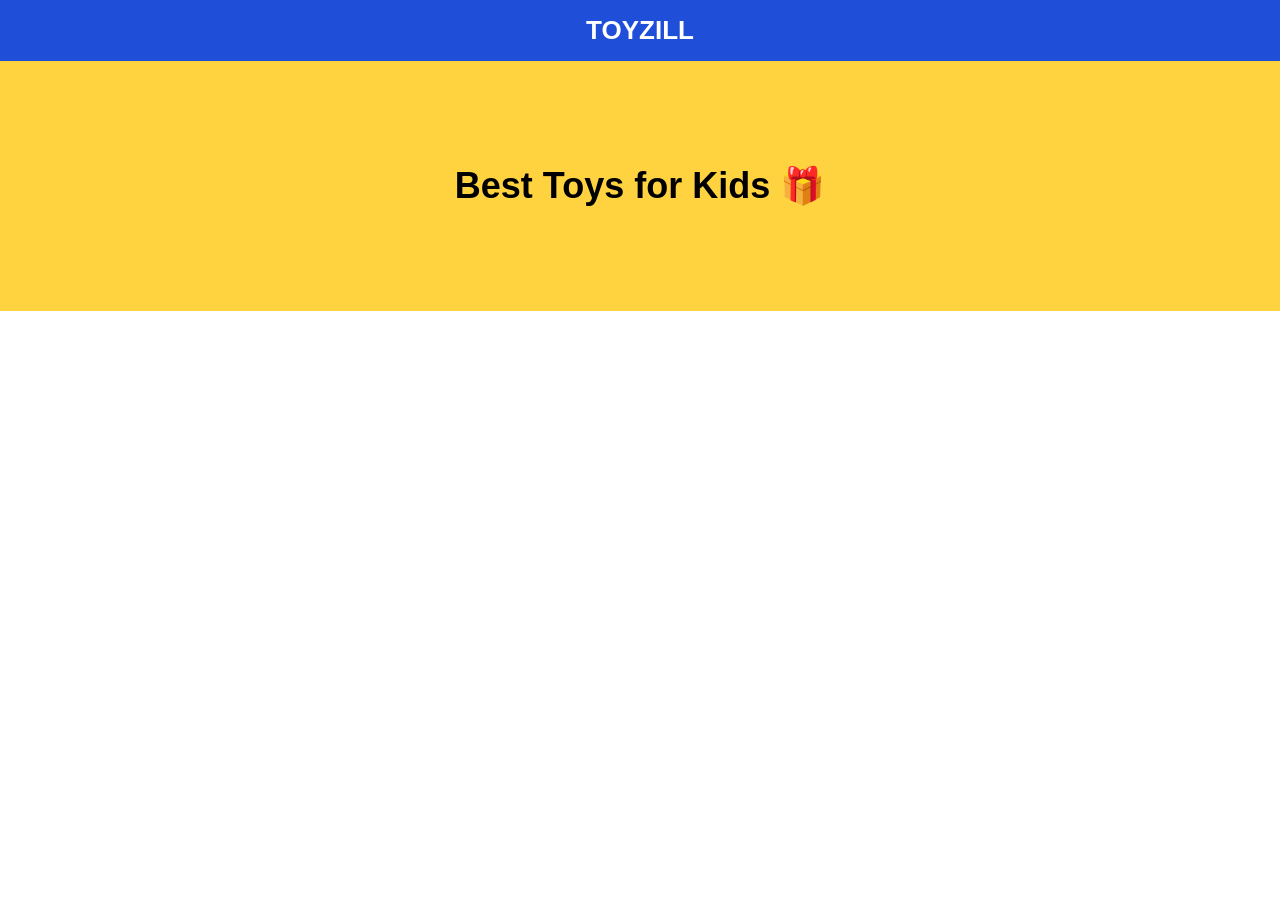
<file: index.html>
<!DOCTYPE html>
<html lang="en">
<head>
  <meta charset="UTF-8">
  <title>TOYZILL – Kids Toy Store</title>
  <meta name="viewport" content="width=device-width, initial-scale=1.0">

  <!-- CSS LINK (VERY IMPORTANT) -->
  <link rel="stylesheet" href="css/style.css">
</head>

<body>

<!-- HEADER -->
<div class="header">
  <div class="logo">TOYZILL</div>
</div>

<!-- SLIDER -->
<div class="slider">
  <div class="slide active">Best Toys for Kids 🎁</div>
  <div class="slide">Cash on Delivery Available</div>
  <div class="slide">Safe & Trusted Toys</div>
</div>

<!-- JS (SLIDER LOGIC) -->
<script>
let slides = document.querySelectorAll(".slide");
let index = 0;

setInterval(() => {
  slides[index].classList.remove("active");
  index = (index + 1) % slides.length;
  slides[index].classList.add("active");
}, 3000);
</script>

</body>
</html>
</file>
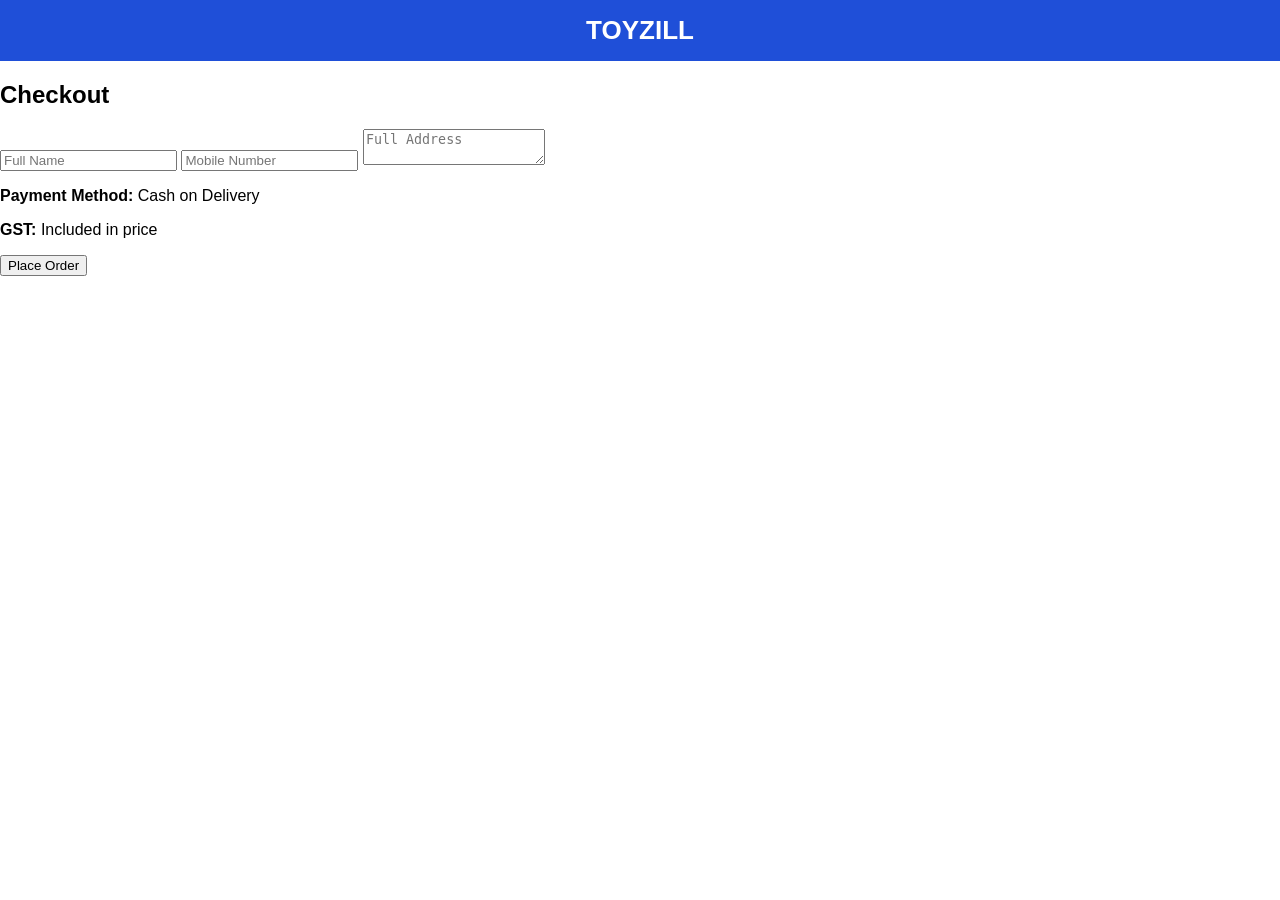
<file: checkout.html>
<!DOCTYPE html>
<html>
<head>
  <title>Checkout – TOYZILL</title>
  <link rel="stylesheet" href="css/style.css">
</head>
<body>

<div class="header">
  <div class="logo">TOYZILL</div>
</div>

<div class="box">
  <h2>Checkout</h2>

  <input type="text" placeholder="Full Name" required>
  <input type="text" placeholder="Mobile Number" required>
  <textarea placeholder="Full Address"></textarea>

  <p><b>Payment Method:</b> Cash on Delivery</p>
  <p><b>GST:</b> Included in price</p>

  <button onclick="placeOrder()">Place Order</button>
</div>

<script>
function placeOrder(){
  localStorage.removeItem("cart");
  window.location = "success.html";
}
</script>

</body>
</html>
</file>
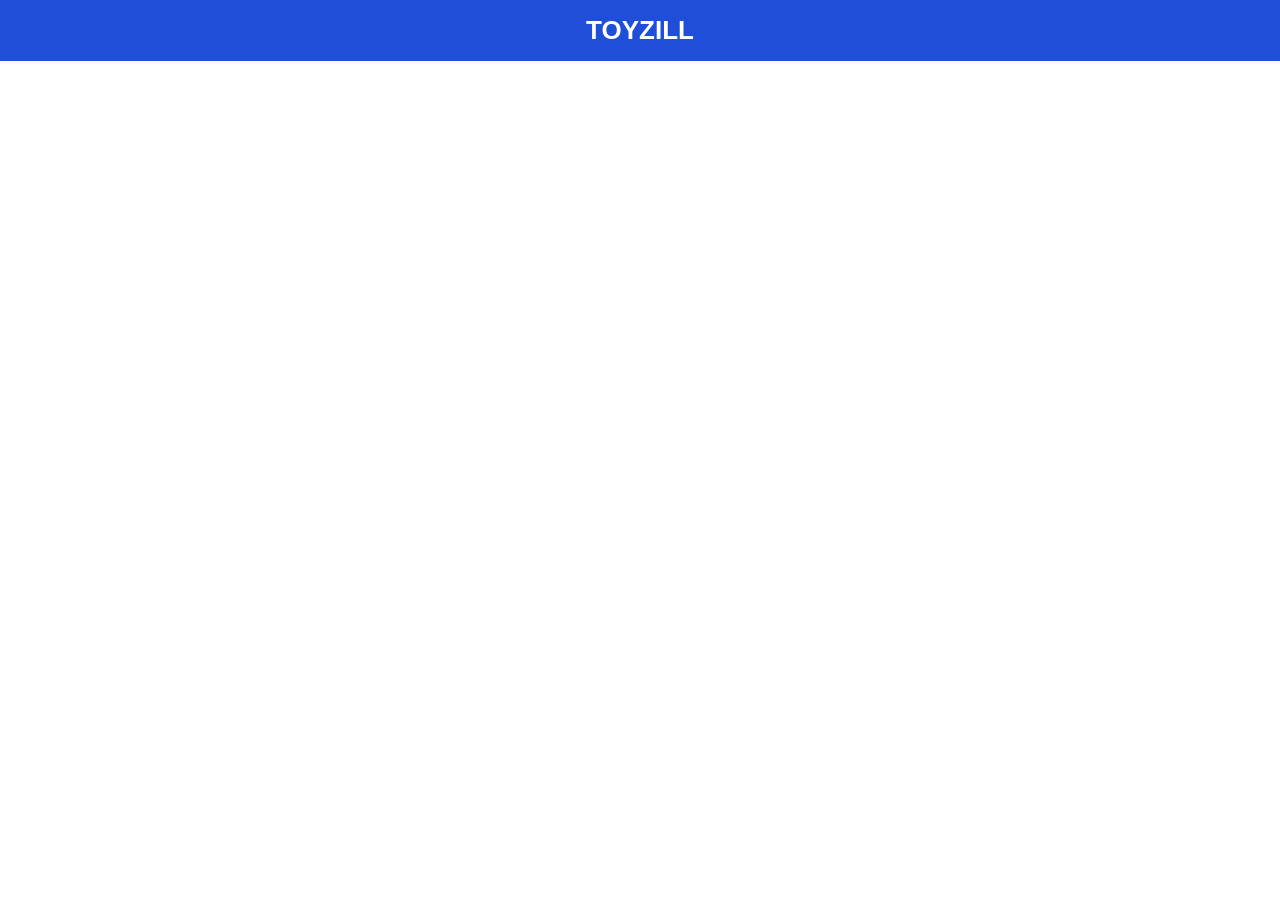
<file: product.html>
<!DOCTYPE html>
<html>
<head>
  <title>Product Detail – TOYZILL</title>
  <link rel="stylesheet" href="css/style.css">
</head>
<body>

<div class="header">
  <div class="logo">TOYZILL</div>
</div>

<div class="detail" id="detail"></div>

<script src="js/data.js"></script>
<script src="js/cart.js"></script>
<script>
const id = new URLSearchParams(location.search).get("id");
const p = products.find(x=>x.id==id);

document.getElementById("detail").innerHTML = `
  <img src="${p.img}">
  <div>
    <h2>${p.name}</h2>
    <p>${p.desc}</p>
    <p><b>Age:</b> ${p.age}</p>
    <p><b>Price:</b> ₹${p.price}</p>
    <button onclick="addToCart(${p.id})">Add to Cart</button>
  </div>
`;
</script>

</body>
</html>
</file>
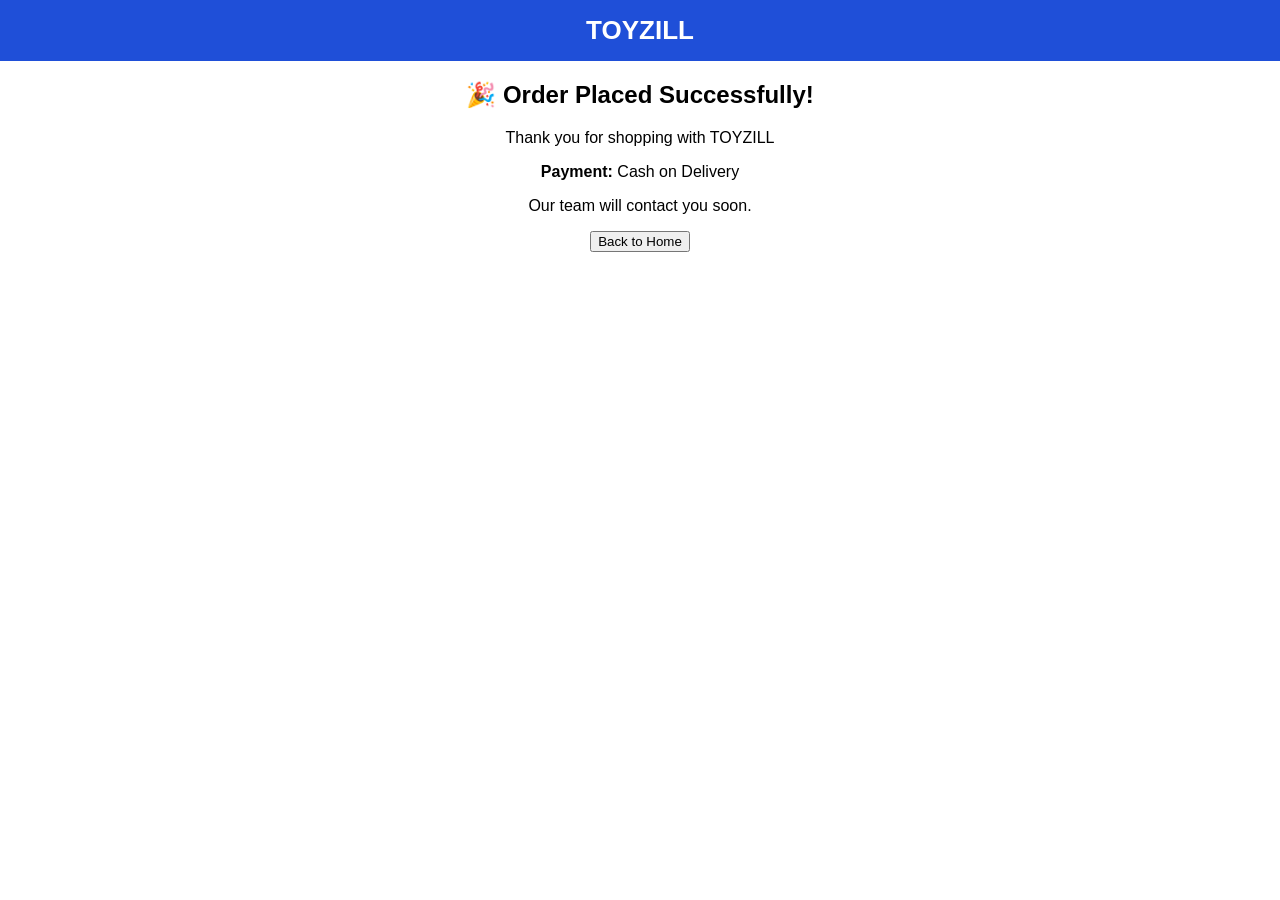
<file: success.html>
<!DOCTYPE html>
<html>
<head>
  <title>Order Placed – TOYZILL</title>
  <link rel="stylesheet" href="css/style.css">
</head>
<body>

<div class="header">
  <div class="logo">TOYZILL</div>
</div>

<div class="box" style="text-align:center">
  <h2>🎉 Order Placed Successfully!</h2>
  <p>Thank you for shopping with TOYZILL</p>
  <p><b>Payment:</b> Cash on Delivery</p>
  <p>Our team will contact you soon.</p>

  <a href="index.html">
    <button>Back to Home</button>
  </a>
</div>

</body>
</html>
</file>
<file: css/style.css>
body{
  margin:0;
  font-family:Arial, sans-serif;
}

.header{
  background:#1F4FD8;
  color:#fff;
  padding:15px;
  text-align:center;
  font-size:26px;
  font-weight:bold;
}

/* SLIDER */
.slider{
  height:250px;
  background:#FFD23F;
  display:flex;
  align-items:center;
  justify-content:center;
  position:relative;
  overflow:hidden;
}

.slide{
  position:absolute;
  opacity:0;
  font-size:36px;
  font-weight:700;
  transition:opacity 0.6s ease;
}

.slide.active{
  opacity:1;
}
</file>
